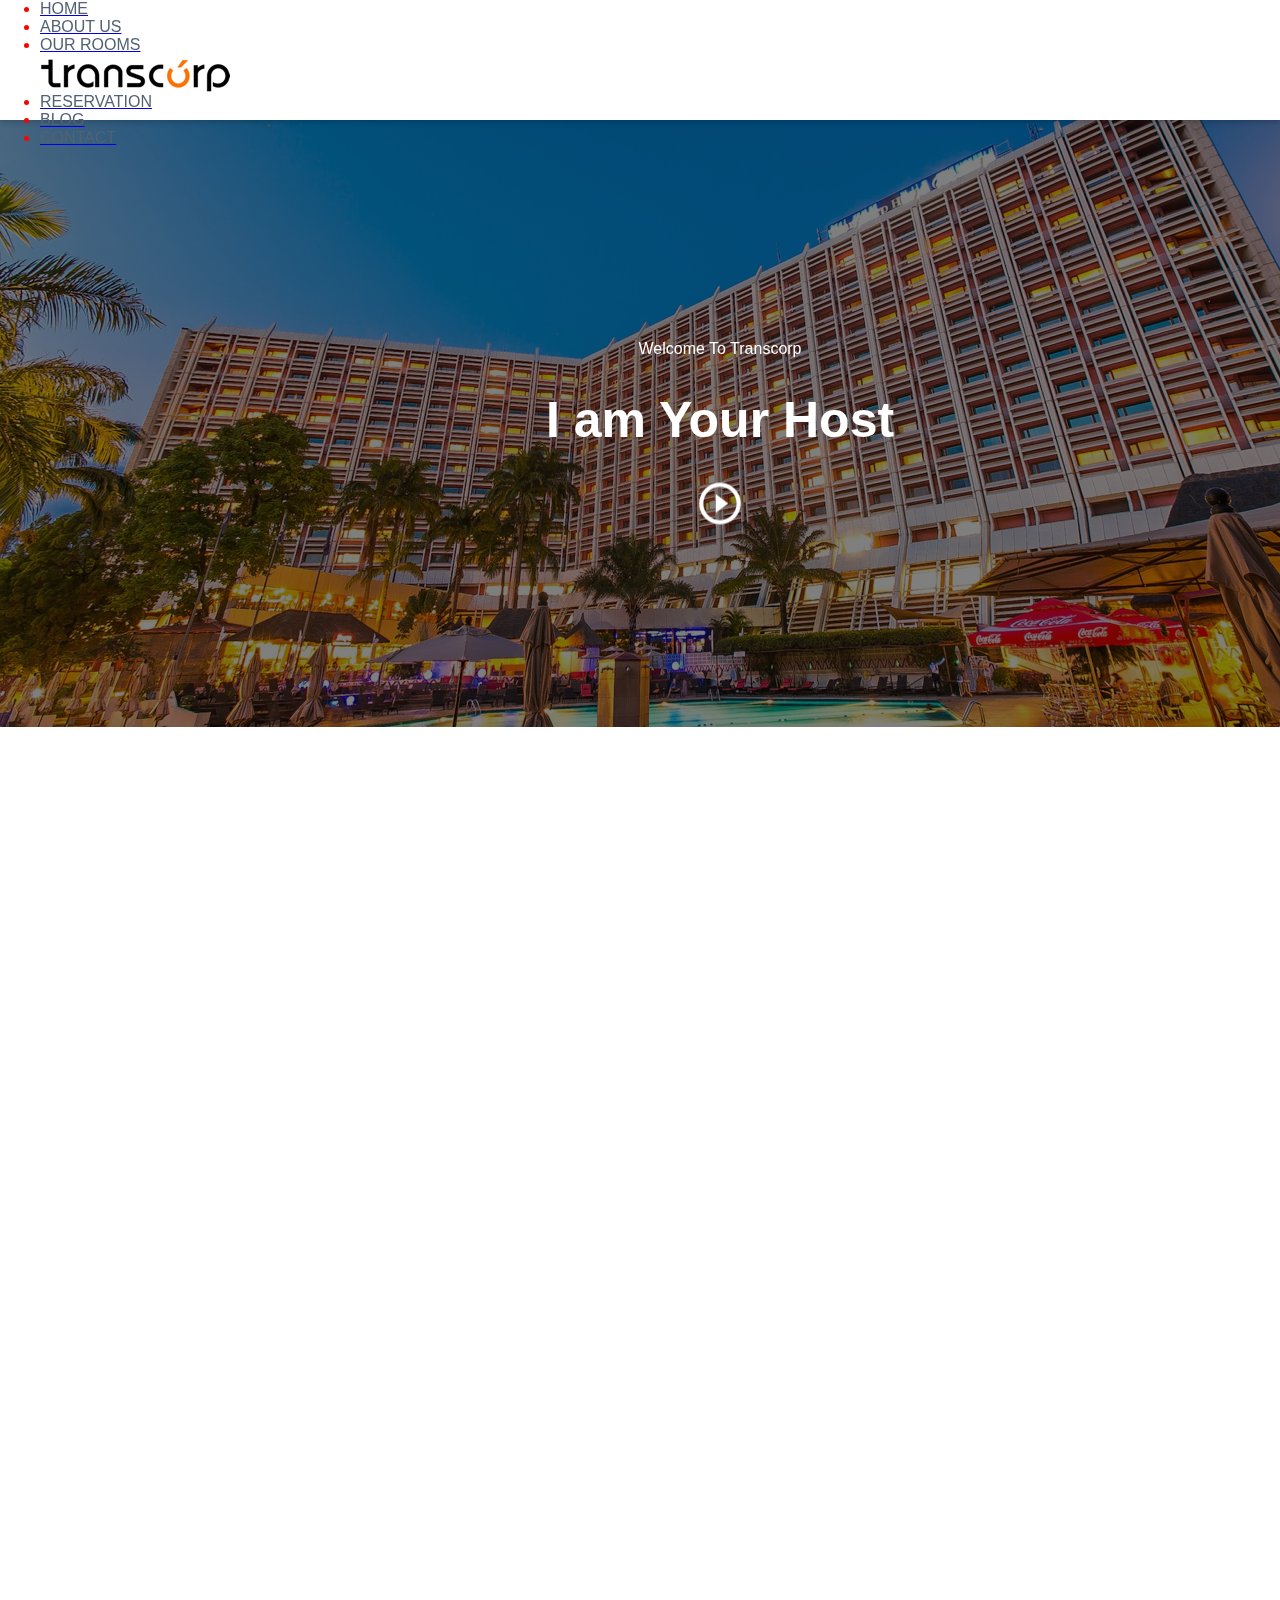
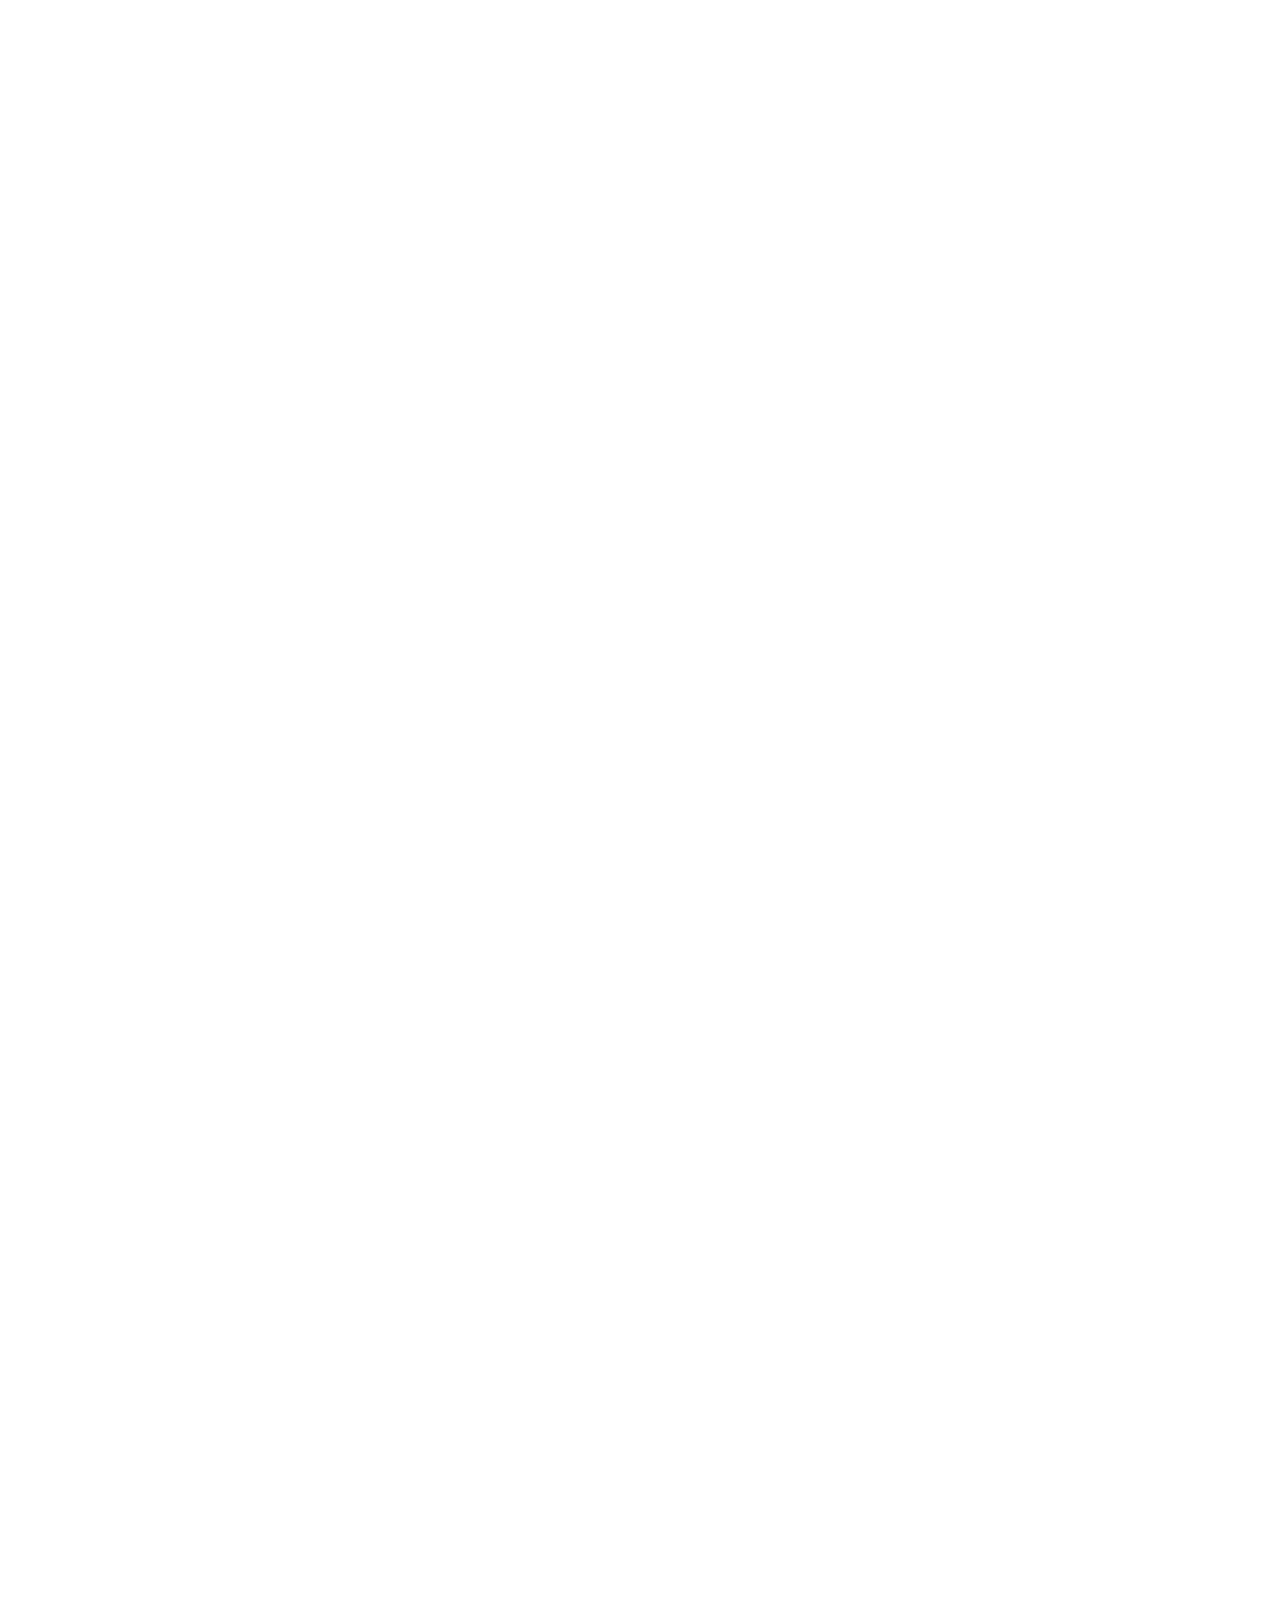
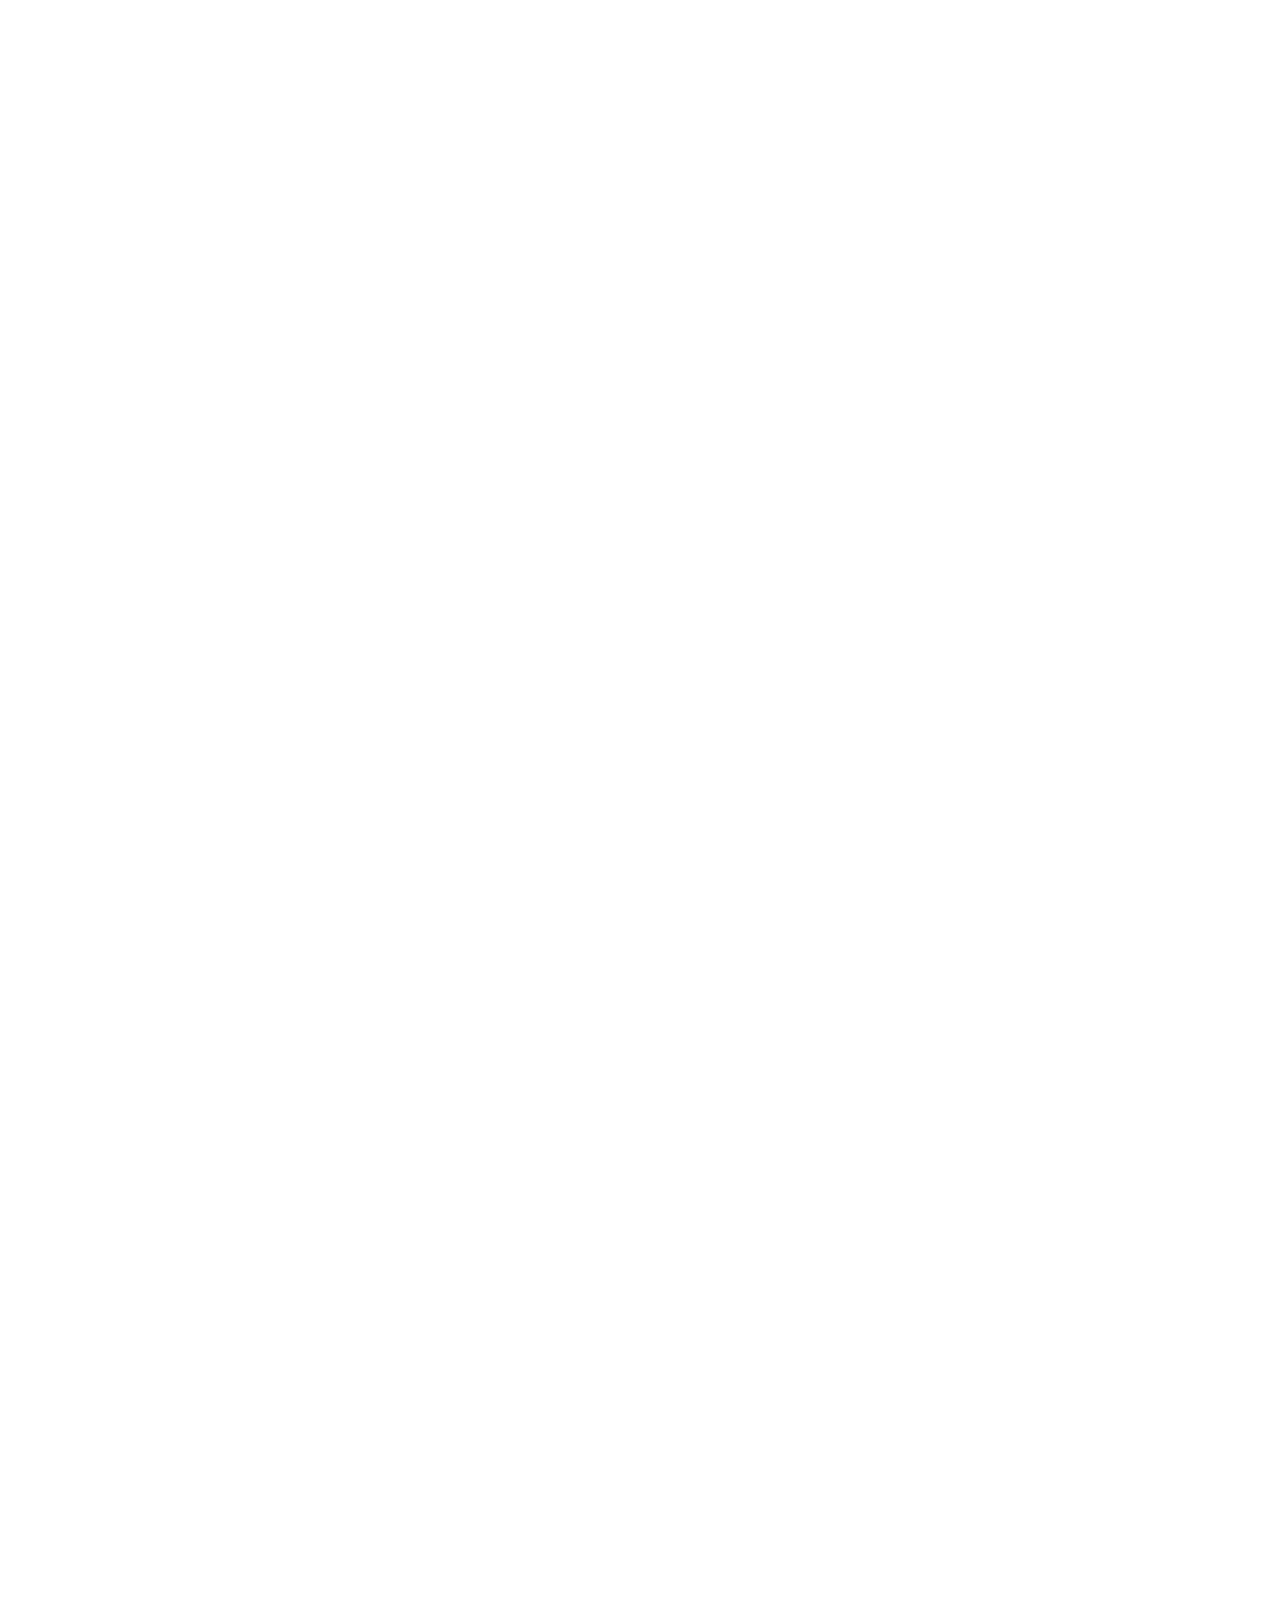
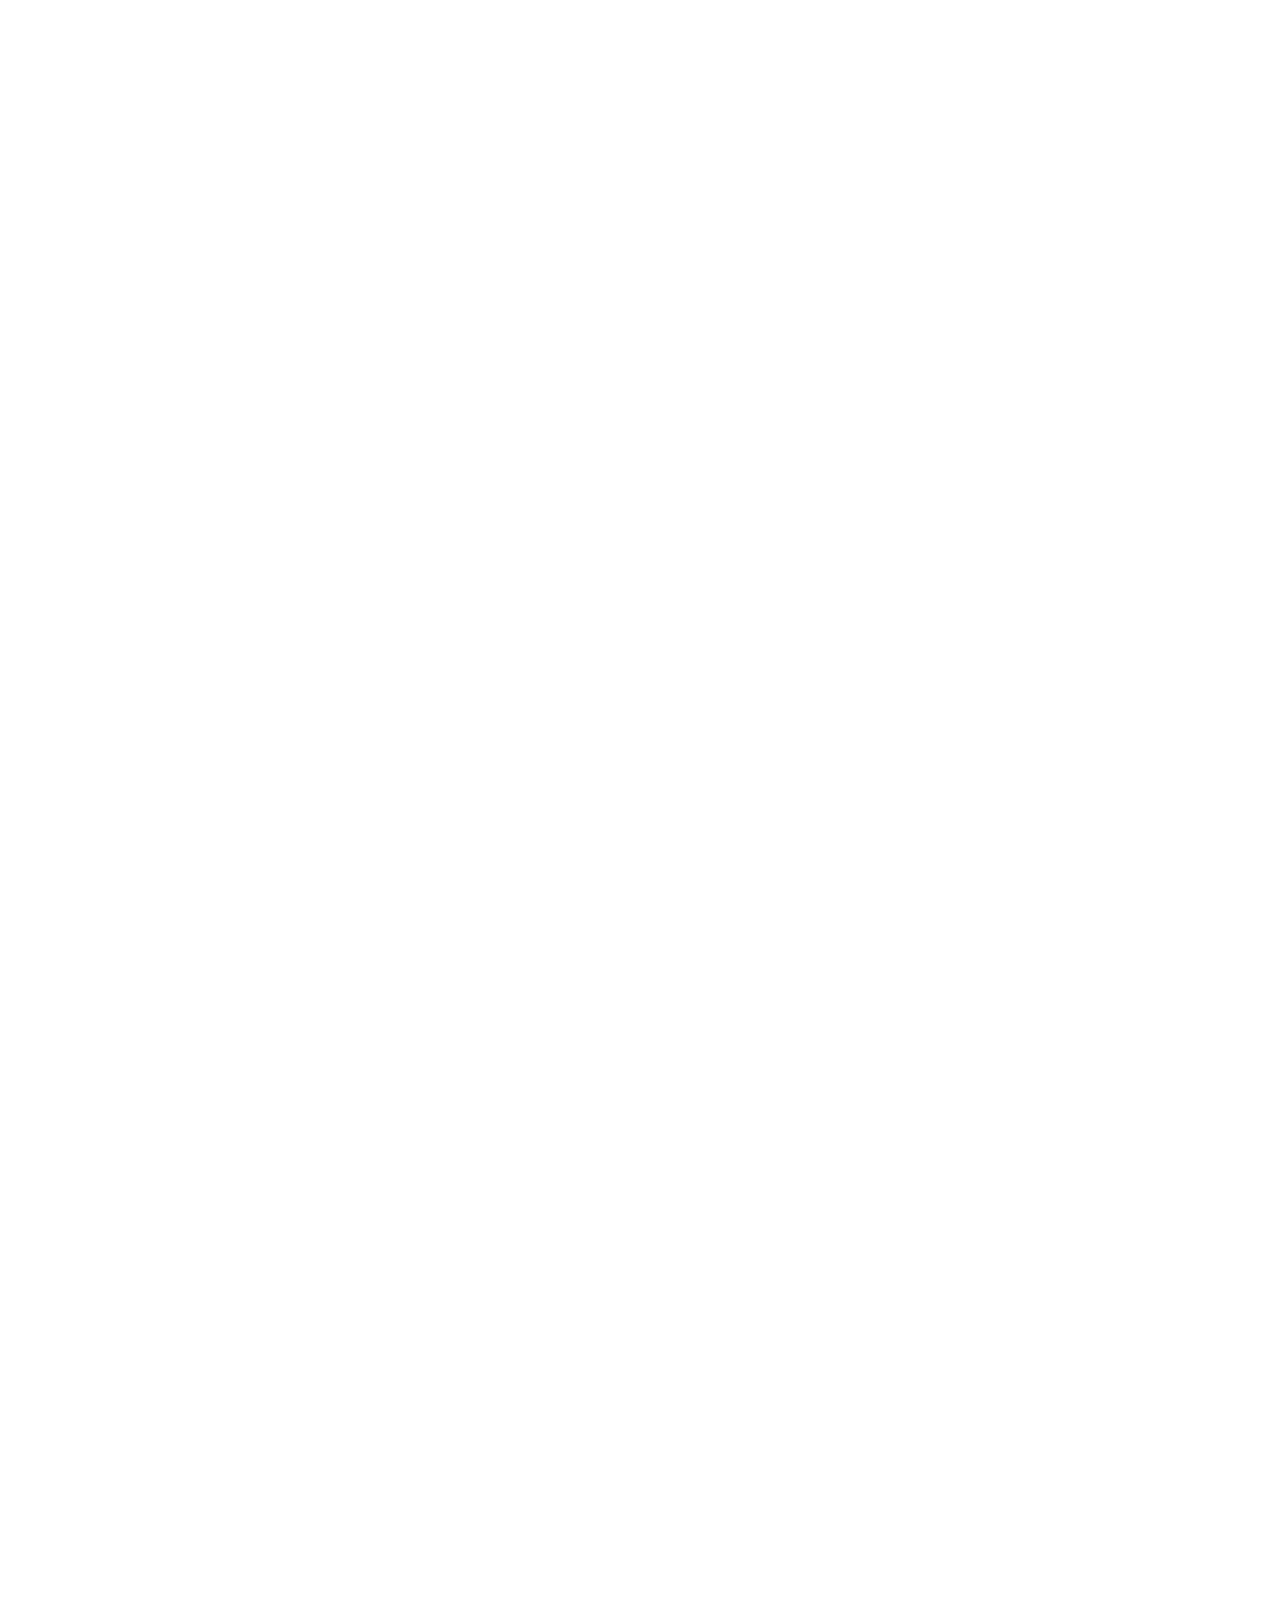
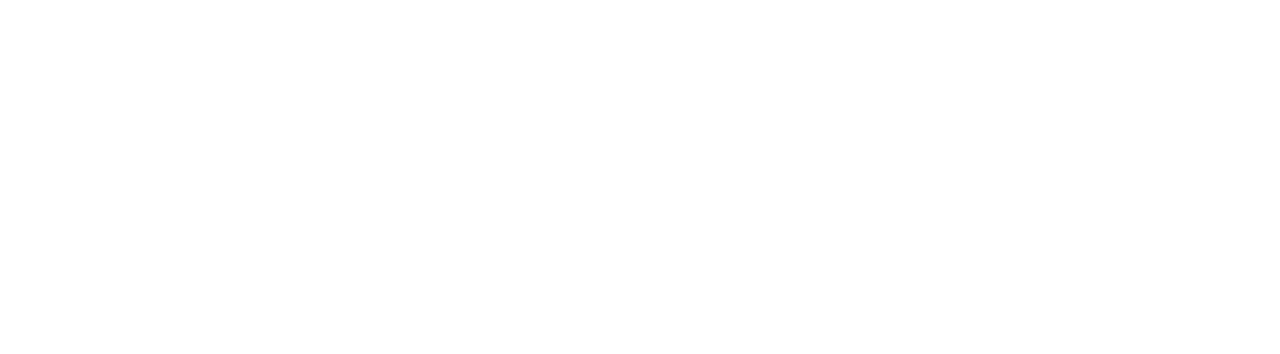
<file: first-task/index.html>
<html lang="en">
  <head>
    <!-- Required meta tags -->
    <meta charset="utf-8" />
    <meta
      name="viewport"
      content="width=device-width, initial-scale=1, shrink-to-fit=no"
    />

    <!-- Bootstrap CSS -->
    <link
      rel="stylesheet"
      href="https://stackpath.bootstrapcdn.com/bootstrap/4.1.0/css/bootstrap.min.css"
      integrity="sha384-9gVQ4dYFwwWSjIDZnLEWnxCjeSWFphJiwGPXr1jddIhOegiu1FwO5qRGvFXOdJZ4"
      crossorigin="anonymous"
    />
    <!-- Optional JavaScript -->
    <!-- jQuery first, then Popper.js, then Bootstrap JS -->
    <script
      src="https://code.jquery.com/jquery-3.3.1.slim.min.js"
      integrity="sha384-q8i/X+965DzO0rT7abK41JStQIAqVgRVzpbzo5smXKp4YfRvH+8abtTE1Pi6jizo"
      crossorigin="anonymous"
    ></script>

    <script
      src="https://cdnjs.cloudflare.com/ajax/libs/popper.js/1.14.0/umd/popper.min.js"
      integrity="sha384-cs/chFZiN24E4KMATLdqdvsezGxaGsi4hLGOzlXwp5UZB1LY//20VyM2taTB4QvJ"
      crossorigin="anonymous"
    ></script>

    <script
      src="https://stackpath.bootstrapcdn.com/bootstrap/4.1.0/js/bootstrap.min.js"
      integrity="sha384-uefMccjFJAIv6A+rW+L4AHf99KvxDjWSu1z9VI8SKNVmz4sk7buKt/6v9KI65qnm"
      crossorigin="anonymous"
    ></script>

    <link
      rel="stylesheet"
      href="https://use.fontawesome.com/releases/v5.3.1/css/all.css"
      integrity="sha384-mzrmE5qonljUremFsqc01SB46JvROS7bZs3IO2EmfFsd15uHvIt+Y8vEf7N7fWAU"
      crossorigin="anonymous"
    />

    <link rel="stylesheet" type="text/css" href="style.css" />

    <title>Welcome to Transcorp</title>
  </head>
  <body>
    <!-- Navbar Section -->
    <div class="items">
      <nav class="navbar navbar-expand-sm  justify-content-end">
       
        <ul class="navbar-nav">
          <li class="nav-item">
            <a class="nav-link" href="#"><div class="nav-color">HOME</div></a>
          </li>
          <li class="nav-item">
            <a class="nav-link" href="#"
              ><div class="nav-color">ABOUT US</div></a
            >
          </li>
          <li class="nav-item">
            <a class="nav-link" href="#"
              ><div class="nav-color">OUR ROOMS</div></a
            >
          </li>
          <img src="./img/transcorp.png" />

          <li class="nav-item">
            <a class="nav-link" href="#"
              ><div class="nav-color">RESERVATION</div></a
            >
          </li>
          <li class="nav-item">
            <a class="nav-link" href="#"><div class="nav-color">BLOG</div></a>
          </li>
          <li class="nav-item">
            <a class="nav-link" href="#"
              ><div class="nav-color">CONTACT</div></a
            >
          </li>
        </ul>
      </nav>
    </div>
    <!-- Header Image -->

    <div class="hero-image">
      <div class="hero-text">
        <p>Welcome To Transcorp</p>
        <h1 style="font-size:50px">I am Your Host</h1>

        <img src="./img/play.png" />
      </div>
    </div>

    <!-- Single column layout -->
    <div class="row jumbotron">
      <div class="col-xs-12 col-sm-12 col-md-9 col-lg-12 col-xl- 10">
        <p class="lead">
          omnis
        </p>
      </div>
      <div class="col-xs-12 col-sm-12 col-md-3 col-lg-12 col xl-2">
        <h3>Lorem ipsum dolor sit amet, consectetur adipiscing elit,</h3>
      </div>
      <div class="col-xs-12 col-sm-12 col-md-3 col-lg-12 col xl-2">
        <p class="transcorp-hilton">
          Sed ut perspiciatis unde omnis iste natus error sit voluptatem
          accusantium doloremque laudantium, totam rem aperiam, eaque ipsa quae
          ab illo inventore veritatis et quasi architecto beatae vitae dicta
        </p>
      </div>
    </div>

    <div class="bitmap">  <!--background-image -->
      <img class="restaurant" src="./img//restaurant.png" />
      <p class="view">
        Sed ut perspiciatis unde omnis iste natus
      </p>

 <!-- Double Column Layout -->

      <div class="container-fluid  card-deck">
          <div class="row padding">
              <div class="col-lg-6 card">
                <br>
                  <h3>Try us out...</h3>
                  <p>Lorem ipsum dolor sit amet, consectetur adipisicing elit, sed do eiusmod
                  tempor incididunt ut labore et dolore magna aliqua. Lorem ipsum dolor sit </p>
                 <br>
                 <div class="card-columns">
                    <div class=" bg-light">
                     <img class="pent" src="img/pent-house.png"/>
                    </div>
                 </div>
                 <br>
                 <div class="card-columns">
                    <div class=" bg-light">
                     <img class="pent" src="./img/pent2.png"/>
                    </div>
                 </div>
                 <br>
                 <div class="card-columns">
                    <div class=" bg-light">
                     <img class="pent" src="./img/pent3.png"/>
                    </div>
                 </div>

              </div>
              <div class="col-lg-6">
                  <img src="./img/pent-house.png" class="img-fluid">
              </div>
              </div>
          </div>

          <!-- single column layout -->
          <div class="card-body testimonial"> 
            <P class="test">Tesimonial</P>
            <br>
            <h3 class="test-note">dolore magnam aliquam dolore magnam aliquam quaerat voluptatem</h3>
            <br>
            <img class="oval" src="./img/oval.png">
            <br><br>
            <p class="test-name" >FARAH WILLIAMS</p>
          </div>
          <h2 class="view">
              Sed ut perspiciatis unde omnis iste natus
          </h2>
<!-- three column section -->

          <div class="container-fluid padding three">
              <div class="row text-center padding">
                  <div class="col-xs-12 col-sm-6 col-md-4">
                      <div class="card card-pair">
                          <img class="card-img-top" src="./img/card-img.png" alt="Card image cap">
                          <div class="card-body">
                            <h5 class="card-title">unde omnis</h5>
                            <p class="card-text"> qui dolorem ipsum quia dolor sit amet, consectetur, adipisci velit, </p>
                          </div>
                  </div>
                  </div>
          
                  <div class="col-xs-12 col-sm-6 col-md-4">
                      <div class="card card-pair">
                          <img class="card-img-top" src="./img/card-img2.png" alt="Card image cap">
                          <div class="card-body">
                            <h5 class="card-title">unde omnis</h5>
                            <p class="card-text">qui dolorem ipsum quia dolor sit amet, consectetur, adipisci velit,</p>
                          </div>
                  </div>
                  </div>
          
                  <div class="col-sm-12 col-md-4">
                      <div class="card card-pair">
                          <img class="card-img-top" src="./img/card-img3.png" alt="Card image cap">
                          <div class="card-body">
                            <h5 class="card-title">unde omnis</h5>
                            <p class="card-text">qui dolorem ipsum quia dolor sit amet, consectetur, adipisci velit,</p>
                          </div>
                  </div>
                  </div>
              </div>
              </div>

<!-- two column section -->

              <div class="container-fluid  card-deck luxury">
                  <div class="row padding">
                      <div class="col-lg-6">
                          <img src="./img/map.png" class="img-fluid">
                      </div>

                      <div class="col-lg-6 card">
                          <br>
                            <h3>Try us out...</h3>
                            <p>Lorem ipsum dolor sit amet, consectetur adipisicing elit, sed do eiusmod.
                            </p>
                           <br>
                           
                             <h2>Luxury Interior</h2>
                          
                           <br>
                           <h2>Abuja Nigeria</h2>
                           <br>
                           <p> tempor incididunt</p>
                          
                           <br>
                          <h3>Telephone: 09090909090</h3>
          
                        </div>
                      </div>
                  </div>
          </div>


          <footer>
              <div class="container-fluid padding">
              <div class="row text-center">
                  <div class="col-md-3">
                     
                      <hr class="light">
                      <p>080-8805-3621</p>
                      <p>johndoe@gmail.com</p>
                      <p>107, yaba. Lagos.</p>
                      <p>city, state, 00000</p>
                  </div>
          
                  <div class="col-md-3">
                  <hr class="light">
                  <h4>Our Hours</h4>
                  <hr class="light">
                  <p>Monday to friday: 9am - 5pm</p>
                  <p>Weekends: 10am -4pm</p>
                  </div>
          
                   <div class="col-md-3">
                  <hr class="light">
                  <h4>Our Services</h4>
                  <hr class="light">
                  <p>terms and condition</p>
                  <p>private policy</p>
                  <p>help</p>
                  <p>social media</p>
                  <p>Advertising</p>
                  </div>
          
                   <div class="col-md-3">
                  <hr class="light">
                  <h4>Our Services</h4>
                  <hr class="light">
                  <p>career</p>
                  <p>blog</p>
                  <p>sitemap</p>
                  <p>contact</p>
                 
                  </div>
                  <hr class="light-long light">
                  <div class="col-12 social">
                     
                     <a href="#"> <i class="fab fa-facebook-f"></i></a>
                     <a href="#"> <i class="fab fa-twitter"></i></a>
                     <a href="#"> <i class="fab fa-facebook-f"></i></a>
                     <a href="#"> <i class="fab fa-twitter"></i></a>
                      
                  </div>
              </div>
              </div>
              </footer>
    </div>

   
   
  </body>
</html>
</file>
<file: first-task/style.css>
body,
html {
  height: 100%;
  margin: 0;
  font-family: Arial, Helvetica, sans-serif;
  overflow-x: hidden;
}

.navbar {
  color: red;
  height: 120px;
  box-shadow: 0 2px 6px 0 rgba(0, 0, 0, 0.2);
  background-color: #ffffff;
  padding-right: 25%;
}

.nav-color {
  color: #526173;
}

.nav-text {
  margin-bottom: 80px;
  margin-left: 10%;
}

.hero-image {
  background-image: linear-gradient(rgba(0, 0, 0, 0.5), rgba(0, 0, 0, 0.5)),
    url('./img/header-img.png');
  width: 1440px;
  height: 607px;
  background-position: center;
  background-repeat: no-repeat;
  background-size: cover;
  position: relative;
  z-index: -3;
}

.hero-text {
  text-align: center;
  position: absolute;
  top: 50%;
  left: 50%;
  transform: translate(-50%, -50%);
  color: white;
}

.hero-text button {
  border: none;
  outline: 0;
  display: inline-block;
  padding: 10px 25px;
  color: black;
  background-color: #ddd;
  text-align: center;
  cursor: pointer;
}

.hero-text button:hover {
  background-color: #555;
  color: white;
}
.card-container {
  width: 944px;
  height: 150px;
  background-color: red;
}

.jumbotron {
  align-content: center;
  padding-left: 30%;
  padding-top: 20%;
  background-color: #ffffff;
}

.lead {
  width: 103px;
  height: 18px;
  padding-left: 30%;
  font-family: SourceSansPro;
  font-size: 14px;
  font-weight: bold;
  font-style: normal;
  font-stretch: normal;
  line-height: normal;
  letter-spacing: 4.9px;
  text-align: center;
  color: #9b9b9b;
}
.transcorp-hilton {
  width: 615px;
  height: 129px;

  font-family: SourceSansPro;
  font-size: 14px;
  font-weight: normal;
  font-style: normal;
  font-stretch: normal;
  line-height: 2;
  letter-spacing: 0.8px;
  text-align: center;
  color: #9b9b9b;
}

.bitmap {
  z-index: -1;
  width: 1440px;

  background-image: url('./img/bitmap.png');
}

.restaurant {
  margin-left: 25%;

  align-content: center;
  width: 751px;
  height: 300px;
  object-fit: contain;
}

.view {
  width: 100%;
  height: 18px;
  font-family: SourceSansPro;
  font-size: 14px;
  font-weight: bold;
  font-style: normal;
  font-stretch: normal;
  line-height: normal;
  letter-spacing: 4.9px;
  text-align: justify;
  color: #9b9b9b;
  margin: 60px;
  margin-left: 35%;
}

.card-columns {
  margin-left: 30%;

  width: 361px;
  height: 100px;
  background-color: #f5f5f5;
}

.pent {
  width: 120px;
  height: 80px;
  object-fit: contain;
  margin-top: 10px;
}

.testimonial {
  width: 944px;
  height: 600px;
  background-color: #ffffff;
  margin-top: 10%;
  margin-left: 15%;
}

.test {
  width: 151px;
  height: 18px;
  margin-left: 42%;
  margin-top: 10%;
  font-family: SourceSansPro;
  font-size: 14px;
  font-weight: bold;
  font-style: normal;
  font-stretch: normal;
  line-height: normal;
  letter-spacing: 4.9px;
  text-align: center;
  color: #9b9b9b;
}

.test-note {
  width: 749px;
  height: 103px;
  margin-left: 10%;
  font-family: Georgia;
  font-size: 24px;
  font-weight: normal;
  font-style: italic;
  font-stretch: normal;
  line-height: 1.46;
  letter-spacing: 1.4px;
  text-align: center;
  color: #000000;
}

.oval {
  padding-left: 45%;
}

.test-name {
  width: 30%;
  height: 22px;
  margin-left: 37%;
  margin-top: 3%;
  font-family: SourceSansPro;
  font-size: 17px;
  font-weight: normal;
  font-style: normal;
  font-stretch: normal;
  line-height: normal;
  letter-spacing: 1px;
  text-align: center;
  color: #000000;
}

.blog-text {
  width: 371px;
  height: 41px;
  font-family: Georgia;
  font-size: 36px;
  font-weight: normal;
  font-style: normal;
  font-stretch: normal;
  line-height: normal;
  letter-spacing: 2.1px;
  text-align: center;
  color: #4a4a4a;
}

.card-pair {
  width: 300px;
  height: 382px;
}

.three {
  padding-left: 7%;
}

.luxury {
  margin-top: 10%;
}

footer {
  background-color: #3f3f3f;
  color: #d5d5d5;
  padding-top: 2rem;
}

hr.light {
  border-top: 1px solid #d5d5d5;
  width: 75%;
  margin-top: 0.8rem;
  margin-bottom: 1rem;
}

.social {
  object-fit: contain;
  padding-left: 70%;
  width: 229px;
}
</file>
